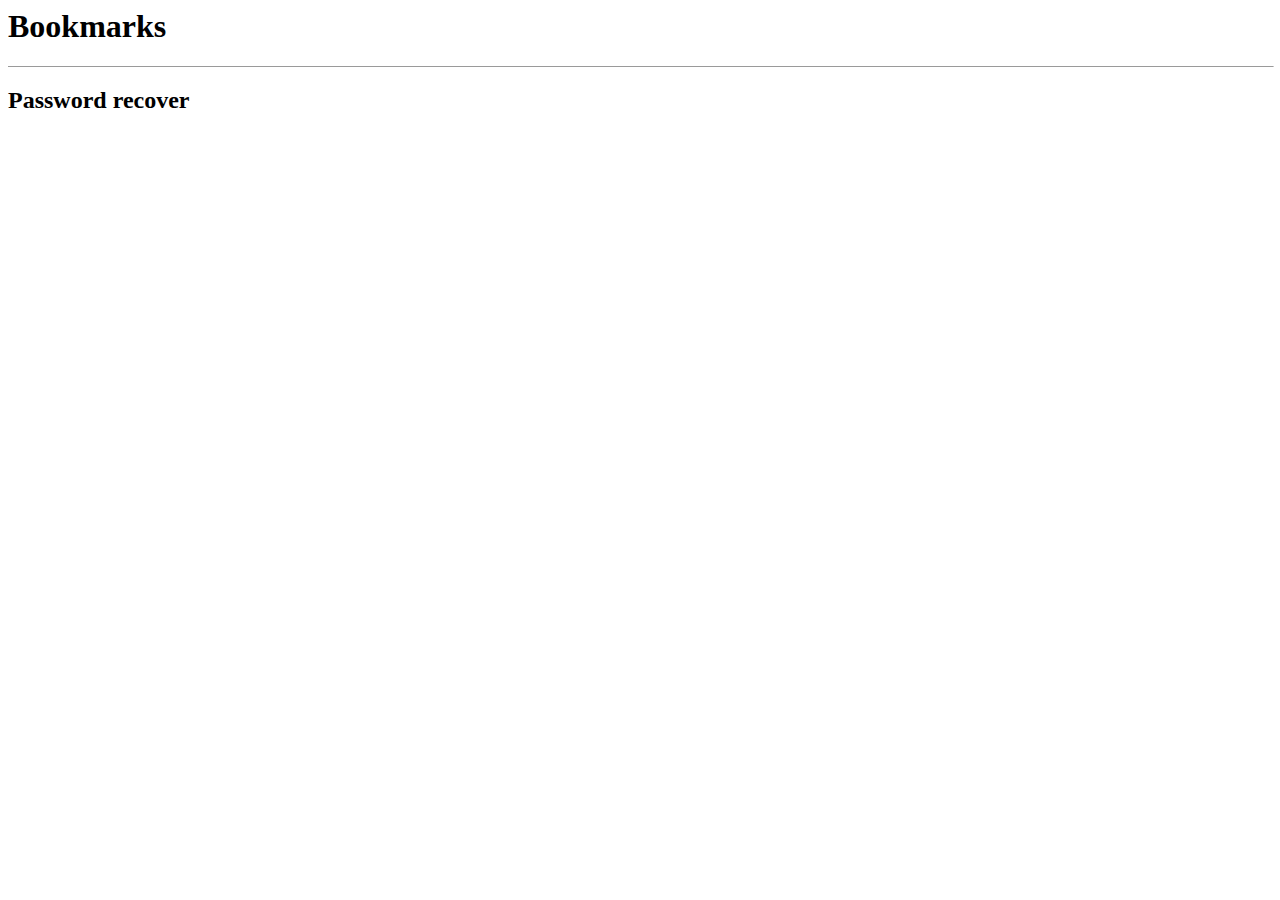
<file: view/pwdrecover.html>
<html>

    <head>
        <title>Bookmarks</title>
    </head>

    <body>
        <h1>Bookmarks</h1>
        <!-- ---------- -->
        <hr width="100%" size="1">

        <h2>Password recover</h2>
    </body>

</html>
</file>
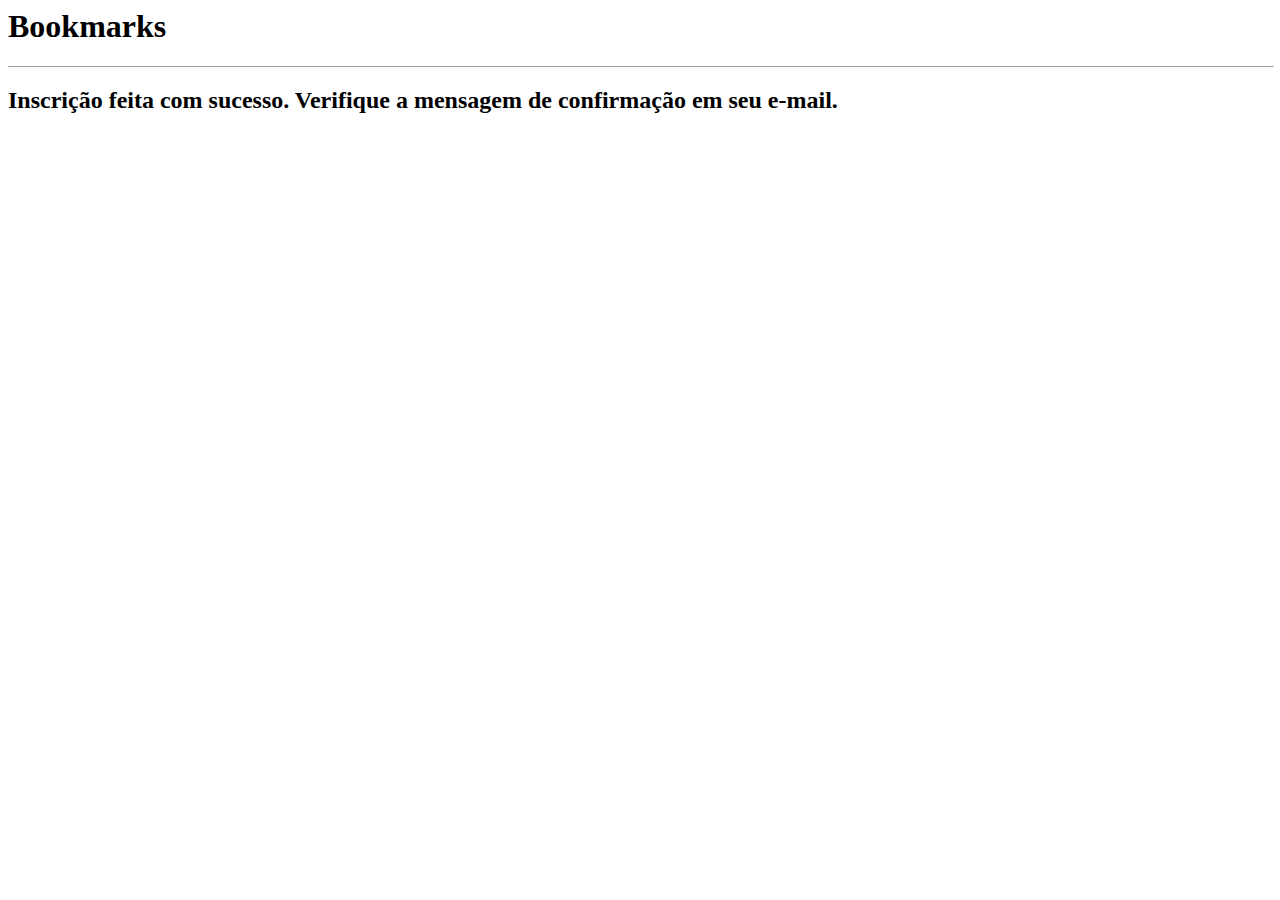
<file: view/signup.html>
<html>

    <head>
        <title>Bookmarks</title>
    </head>

    <body>
        <h1>Bookmarks</h1>
        <!-- ---------- -->
        <hr width="100%" size="1">

        <h2>Inscri&ccedil;&atilde;o feita com sucesso. Verifique a mensagem de confirma&ccedil;&atilde;o em seu e-mail.</h2>
    </body>

</html>
</file>
